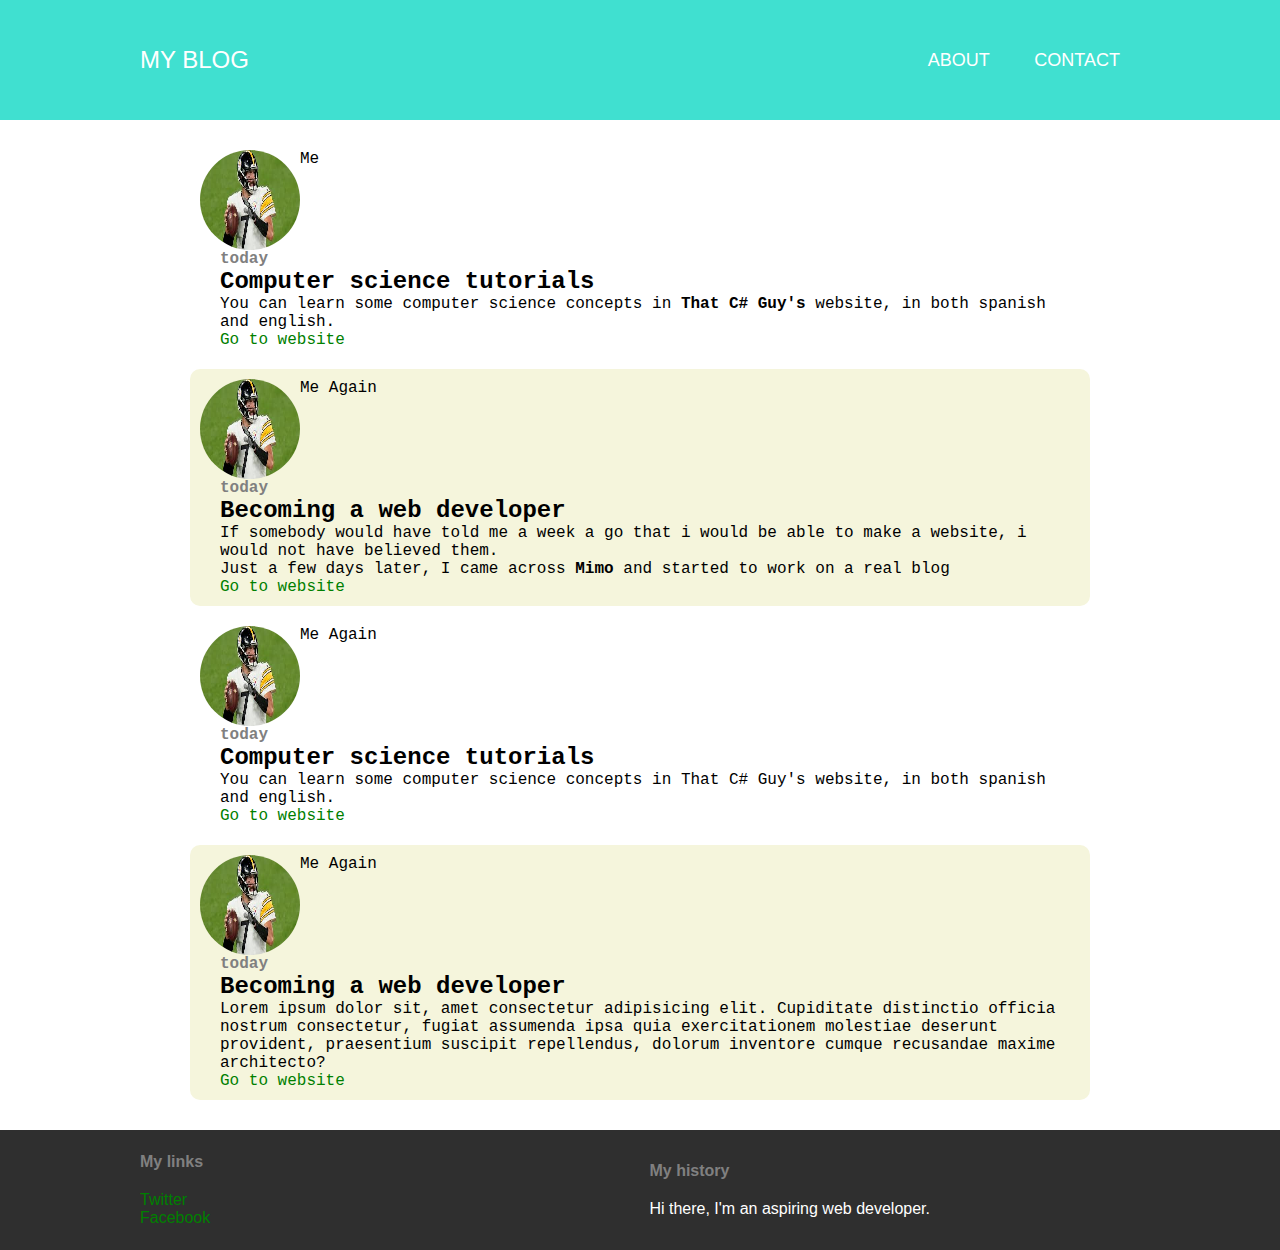
<file: Ejercicio1/index.html>
<!DOCTYPE html>
<html lang="en">
<head>
    <meta charset="UTF-8">
    <meta name="viewport" content="width=device-width, initial-scale=1.0">
    <title>My Blog</title>
    <link rel="stylesheet" href="styles/styles.css">
</head>
<body>
    <header>
        <div class="contenedor">
            <div class="logo">
                <a href="index.html">MY BLOG</a>
                 
            </div>

            <div class="menu">
                <ul>
                    <li><a href="#">ABOUT</a></li>
                    <li><a href="#">CONTACT</a></li>
                </ul>
            </div>

        </div>
    </header>

    <main class="principal">
        <div class="contenedor-main">
            
            <div class="post">
                <div class="perfil"> 
                    <img src="img/profile.jpg" alt="profile.jpg" height="100" width="100" />
                    <label>Me</label>
                </div>    
                <div class="parrafo">
                    <h3>today</h2>
                    <h2>Computer science tutorials</h2>
                    <p>You can learn some computer science concepts in <b>That C# Guy's </b>website, in both spanish and english.</p>
                    <a href="https://www.google.com">Go to website</a>                    
                </div>  
            </div>
            <div class="post-2">
                <div class="perfil"> 
                    <img src="img/profile.jpg" alt="profile.jpg" height="100" width="100" />
                    <label>Me Again</label>
                </div>    
                <div class="parrafo">
                    <h3>today</h2>
                    <h2>Becoming a web developer</h2>
                    <p>If somebody would have told me a week a go that i would be able to make a website, i would not have believed them.
                        <br>Just a few days later, I came across <b>Mimo</b> and started to work on a real blog
                    </p>
                    <a href="https://www.google.com">Go to website</a>                    
                </div>  
            </div>
            <div class="post">
                <div class="perfil"> 
                    <img src="img/profile.jpg" alt="profile.jpg" height="100" width="100" />
                    <label>Me Again</label>
                </div>    
                <div class="parrafo">
                    <h3>today</h2>
                    <h2>Computer science tutorials</h2>
                    <p>You can learn some computer science concepts in That C# Guy's website, in both spanish and english.</p>
                    <a href="https://www.google.com">Go to website</a>                    
                </div>  
            </div>     
            <div class="post-2">
                <div class="perfil"> 
                    <img src="img/profile.jpg" alt="profile.jpg" height="100" width="100" />
                    <label>Me Again</label>
                </div>    
                <div class="parrafo">
                    <h3>today</h2>
                    <h2>Becoming a web developer</h2>
                    <p>Lorem ipsum dolor sit, amet consectetur adipisicing elit. Cupiditate distinctio officia nostrum consectetur, fugiat assumenda ipsa quia exercitationem molestiae deserunt provident, praesentium suscipit repellendus, dolorum inventore cumque recusandae maxime architecto?
                    </p>
                    <a href="https://www.google.com">Go to website</a>                    
                </div>      
            
            
        </div>
        
    </main>

    <footer>
        <div class="contenedor">
            <div class="mislinks">
                <h3>My links</h3>
                <ul>
                    <li><a href="http://www.twitter.com/">Twitter</a></li>
                    <li><a href="http://www.fb.com/">Facebook</a></li>
                </ul>
            </div>
            <div class="mihistoria">
                <h3>My history</h3>
                <p>Hi there, I'm an aspiring web developer. </p>
            </div>
        </div>
    </footer>
</body>
</html>
</file>
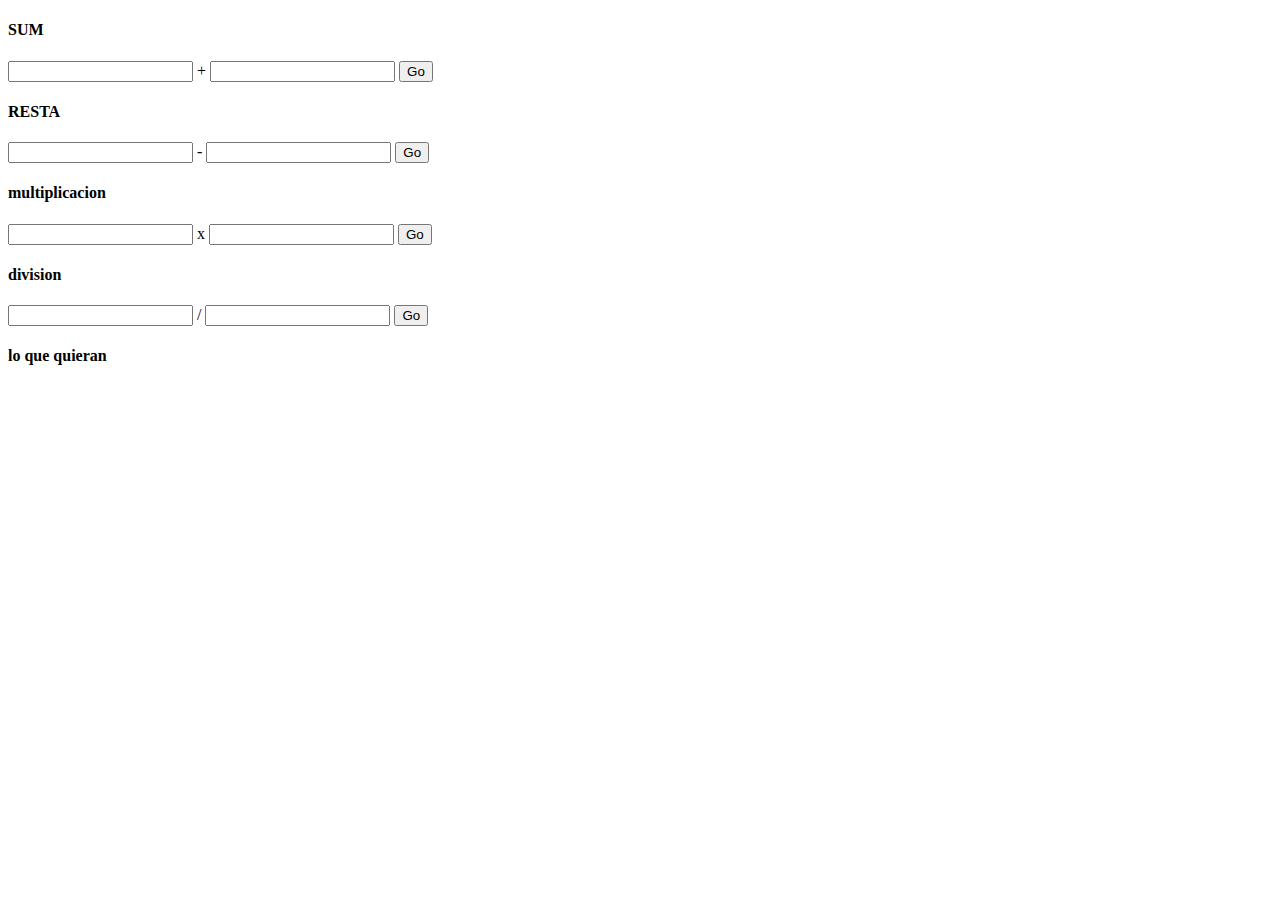
<file: Ejercicio2/index.html>
<!DOCTYPE html>
<html lang="en">
<head>
    <meta charset="UTF-8">
    <meta name="viewport" content="width=device-width, initial-scale=1.0">
    <title>Document</title>
</head>
<body>

    <div>
        <h4>SUM</h4>
        <input type="number" id="inputSum1">
        <span>+</span>
        <input type="number" id="inputSum2">
        <button onclick="doSum();" >Go</button>
        <label id="lblSumResult"></label>
    </div>

    <div>
        <h4>RESTA</h4>
        <input type="number" id="inputRes1">
        <span>-</span>
        <input type="number" id="inputRes2">
        <button onclick="doRes();" >Go</button>
        <label id="lblResResult"></label>
        
    </div>

    <div>
        <h4>multiplicacion</h4>
        <input type="number" id="inputMul1">
        <span>x</span>
        <input type="number" id="inputMul2">
        <button onclick="doMul();" >Go</button>
        <label id="lblMulResult"></label>
    </div>

    <div>
        <h4>division</h4>
        <input type="number" id="inputDiv1">
        <span>/</span>
        <input type="number" id="inputDiv2">
        <button onclick="doDiv();" >Go</button>
        <label id="lblDivResult"></label>
    </div>

    <div>
        <h4>lo que quieran</h4>

    </div>
    
    <script src="js/scripts.js"></script>
</body>
</html>
</file>
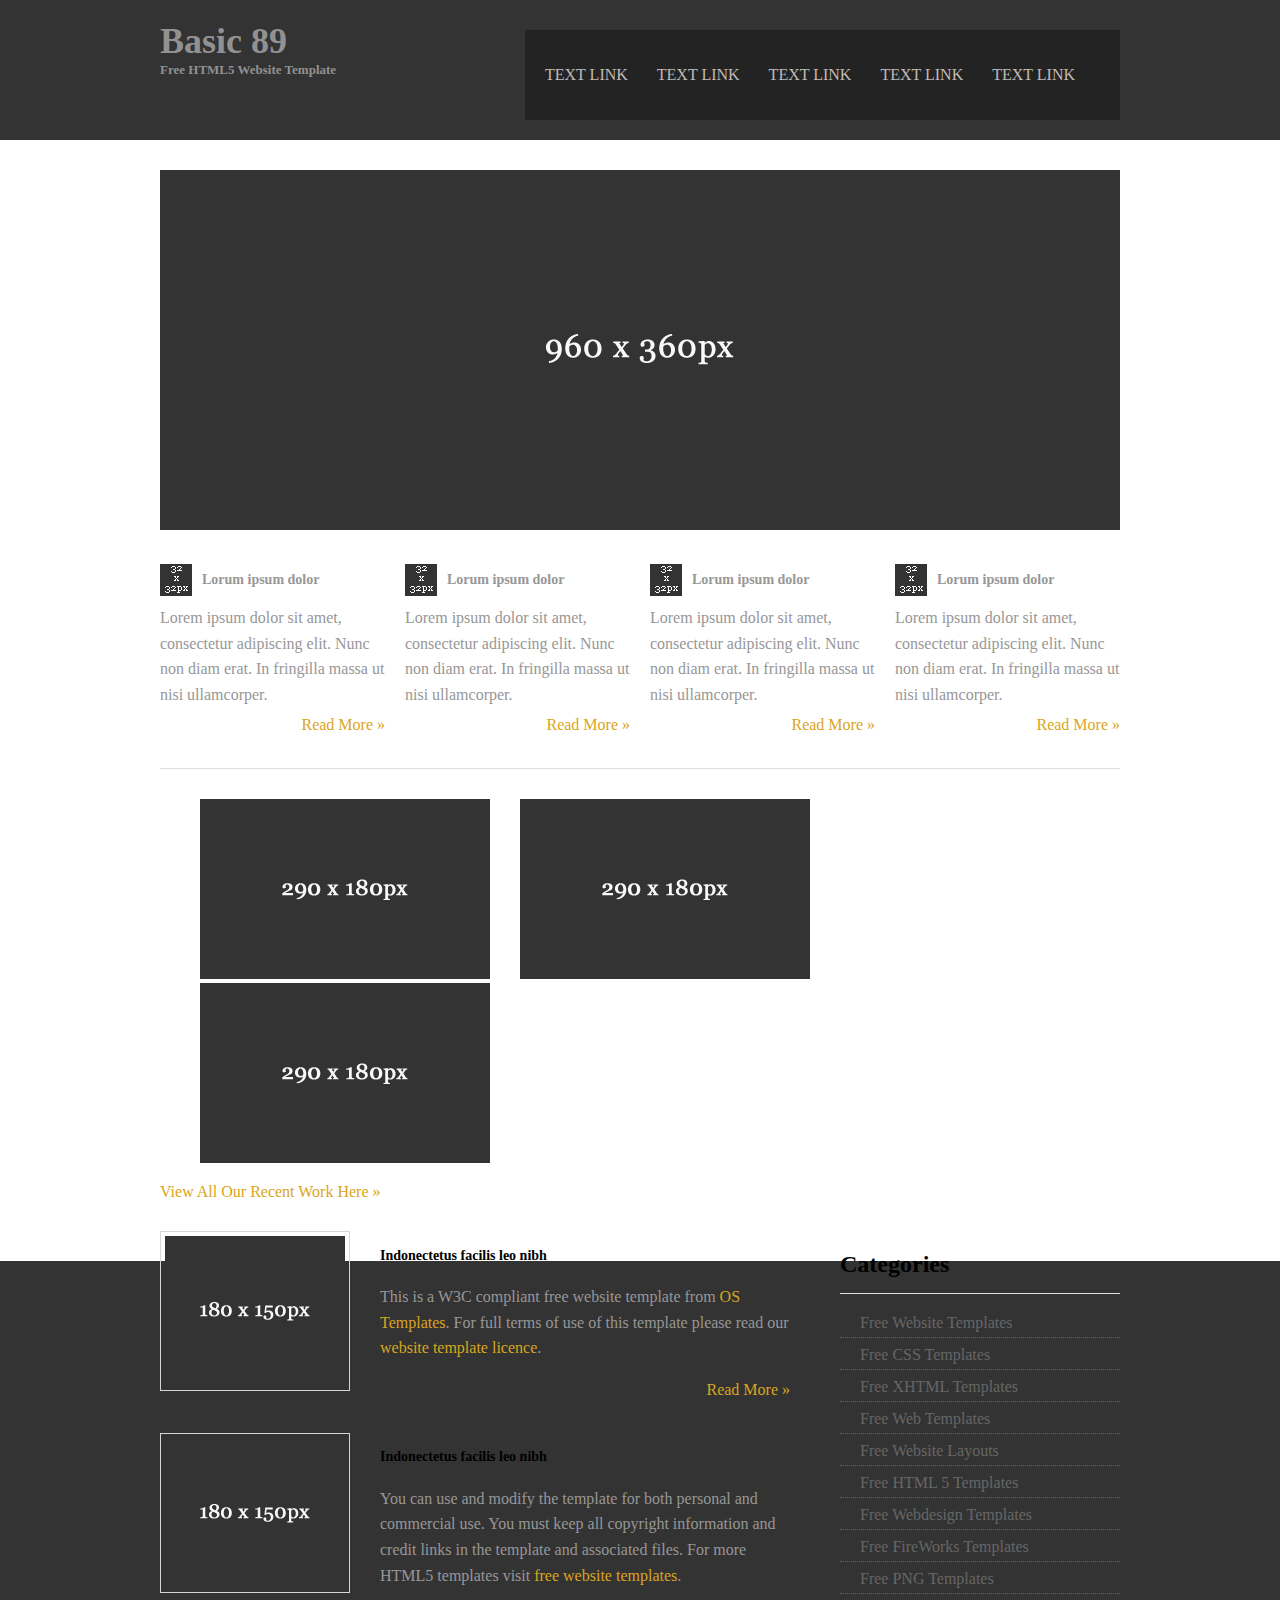
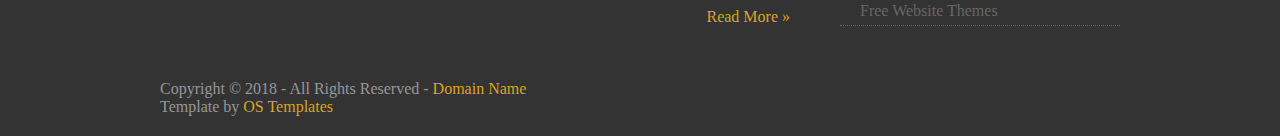
<file: Practica1/index.html>
<!DOCTYPE html>
<html lang="en">
<head>
    <meta charset="UTF-8">
    <meta name="viewport" content="width=device-width, initial-scale=1.0">
    <title>Basic 89</title>
    <link rel="stylesheet" href="styles/style.css">
</head>
<body>
    <!-- -----encabezado------ -->
    <div class="fondo">
        <header id="header" class="clear" >
        <div id="inicio">
            <h1>Basic 89</h1>
            <h2>Free HTML5 Website Template</h2>
        </div>
        <nav>
            <ul>
                <li><a href="#">Text Link</a></li>
                <li><a href="#">Text Link</a></li>
                <li><a href="#">Text Link</a></li>
                <li><a href="#">Text Link</a></li>
                <li><a href="#">Text Link</a></li>
            </ul>
        </nav>
    </header>
    </div>
    <!-- ------contenido------- -->
    <div>
        <div id="contenido">
            <section> <img src="img/960x360.gif" alt=""></a></section>
            <div id="homepage">
                <!-- services area -->
                <section id="services" class="clear">
                  <article class="SegundaParte">
                    <figure><img src="img/32x32.gif" width="32" height="32" alt=""></figure>
                    <strong>Lorum ipsum dolor</strong>
                    <p>Lorem ipsum dolor sit amet, consectetur adipiscing elit. Nunc non diam erat. In fringilla massa ut nisi ullamcorper.</p>
                    <p class="more"><a href="#">Read More &raquo;</a></p>
                  </article>
                  <article class="SegundaParte">
                    <figure><img src="img/32x32.gif" width="32" height="32" alt=""></figure>
                    <strong>Lorum ipsum dolor</strong>
                    <p>Lorem ipsum dolor sit amet, consectetur adipiscing elit. Nunc non diam erat. In fringilla massa ut nisi ullamcorper.</p>
                    <p class="more"><a href="#">Read More &raquo;</a></p>
                  </article>
                  <article class="SegundaParte">
                    <figure><img src="img/32x32.gif" width="32" height="32" alt=""></figure>
                    <strong>Lorum ipsum dolor</strong>
                    <p>Lorem ipsum dolor sit amet, consectetur adipiscing elit. Nunc non diam erat. In fringilla massa ut nisi ullamcorper.</p>
                    <p class="more"><a href="#">Read More &raquo;</a></p>
                  </article>
                  <article class="SegundaParte lastbox">
                    <figure><img src="img/32x32.gif" width="32" height="32" alt=""></figure>
                    <strong>Lorum ipsum dolor</strong>
                    <p>Lorem ipsum dolor sit amet, consectetur adipiscing elit. Nunc non diam erat. In fringilla massa ut nisi ullamcorper.</p>
                    <p class="more"><a href="#">Read More &raquo;</a></p>
                  </article>
                </section>
        
                 </div>
    <section id="latest">
        <article>
          <figure>
            <ul class="clear">
              <li class="TerceraParte"><img src="img/290x180.gif" width="290" height="180" alt=""></li>
              <li class="TerceraParte"><img src="img/290x180.gif" width="290" height="180" alt=""></li>
              <li class="TerceraParte lastbox"><img src="img/290x180.gif" width="290" height="180" alt=""></li>
            </ul>
            <figcaption><a href="#">View All Our Recent Work Here &raquo;</a></figcaption>
          </figure>
            </article>
            </section>
        
        
        <div id="content">
        <section id="posts" class="last clear">
        <ul>
          <li>
            <article class="clear">
              <figure><img src="img/180x150.gif" alt="">
                <figcaption>
                  <h2>Indonectetus facilis leo nibh</h2>
                  <p>This is a W3C compliant free website template from <a href="#" title="Free Website Templates">OS Templates</a>. For full terms of use of this template please read our <a href="https://www.os-templates.com/template-terms">website template licence</a>.</p>
                  <footer class="more"><a href="#">Read More &raquo;</a></footer>
                </figcaption>
              </figure>
            </article>
          </li>
          <li class="last">
            <article class="clear">
              <figure><img src="img/180x150.gif" alt="">
                <figcaption>
                  <h2>Indonectetus facilis leo nibh</h2>
                  <p>You can use and modify the template for both personal and commercial use. You must keep all copyright information and credit links in the template and associated files. For more HTML5 templates visit <a href="https://www.os-templates.com/">free website templates</a>.</p>
                  <footer class="more"><a href="#">Read More &raquo;</a></footer>
                </figcaption>
              </figure>
            </article>
          </li>
        </ul>
      </section>
     </div>
        <!-- ----columna derecha---- -->
       
        <aside id="right_column">
            <h2 class="title">Categories</h2>
            <nav>
             <ul>
               <li><a href="#">Free Website Templates</a></li>
               <li><a href="#">Free CSS Templates</a></li>
               <li><a href="#">Free XHTML Templates</a></li>
               <li><a href="#">Free Web Templates</a></li>
               <li><a href="#">Free Website Layouts</a></li>
               <li><a href="#">Free HTML 5 Templates</a></li>
               <li><a href="#">Free Webdesign Templates</a></li>
               <li><a href="#">Free FireWorks Templates</a></li>
               <li><a href="#">Free PNG Templates</a></li>
               <li class="last"><a href="#">Free Website Themes</a></li>
             </ul>
            </nav>
               </aside> 
    </div>
</div>
</div> 

<div class="final">
<footer id="footer" class="clear">
  <p class="fl_left">Copyright &copy; 2018 - All Rights Reserved - <a href="#">Domain Name</a></p>
  <p class="fl_right">Template by <a target="_blank" href="#" title="Free Website Templates">OS Templates</a></p>
</footer>
</div>
</body>
</html>
    
</body>
</html>
</file>
<file: Ejercicio1/styles/styles.css>
/* ------------encabezado----------- */
*{

    margin: 0; padding: 0;
}
a{
    text-decoration: none;
}
li{
    list-style: none;
}

body{
    background: white;
    font-family: 'Montserrat', sans-serif;

}

header{
    background: turquoise;
    width: 100%;
    height: 120px;
}
.contenedor{
    align-items: center;
    display: flex;
    max-width: 1000px;
    height: inherit;
    margin: 0 auto;
    justify-content:space-between;
}

.logo a{
    color: white; font-size: x-large;
}

.menu ul li{
    display: inline-block;
    margin:0 10px;
    font-size:large;
}
.menu a{
    color: white;
    padding: 10px;

}
/* -----------contenido--------------- */

.contenedor-main{
    padding:20px;
    align-items: center;
    display:block;
    max-width: 900px;
    min-height:600px; overflow: hidden;
    margin: auto;
    justify-content:space-between;
}
.post{   

    padding: 10px;
    max-width: 1000px;
    margin: auto;
    margin-bottom: 10px;
    font-family: 'Courier New', Courier, monospace;  
    border-radius: 10px;
}
.post-2{   

    padding: 10px;
    max-width: 1000px;
    margin: auto;
    margin-bottom: 10px;
    font-family: 'Courier New', Courier, monospace;  
    border-radius: 10px;
    background-color: beige;
}

.parrafo{
    display: inline-block;
    margin: auto;
    padding-left: 20px;
}


img{

    float: left;
    border-radius: 100px;
}
h3{
    font-size:medium;
    color: grey;
}
.post a{
    color:green;}
    .post-2 a{
        color:green;}
/* ------------footer---------- */
footer{
    width: 100%;
    bottom: 0;
    position: relative;
    background-color:#2f2f2f;
    color: white;
    height: 120px;
}
footer h3{
    padding-bottom: 20px;
}
footer a{
    color:green;}

.mihistoria{
    padding: 10px;
    margin-right: 200px;
}
</file>
<file: Practica1/styles/style.css>
/* ----General----- */
a{
outline: none;
text-decoration: none;
color: goldenrod;
}
p{color:#979797;}
body{margin:0; padding:0;
    }
strong{color: #979797;}

.clear:after{content:"."; display:block; height:0; clear:both; visibility:hidden; line-height:0;}
.clear{display:block; clear:both;}

/* ----encabezado----- */
.fondo {
    background-color: #333333;
    color: #919191;
}

#header{display: block; width: 960px; margin: 0 auto;}
#header{padding:20px 0;}
#header #inicio {float:left; margin:0 0 20px 0;}
#header #inicio h1{margin:0; padding:0; font-size: 36px; }
#header #inicio h2{margin:0; padding:0; font-size: 13px; }

#header nav{display:block; float:right; margin:10px 0 0 0; padding:20px 0; color:#C0BAB6; background-color:#232323;}
#header nav ul{padding:0 20px;}
#header nav li{display:inline; margin-right:25px; text-transform:uppercase;}
#header nav li.last{margin-right:0;}
#header nav li a{color:#C0BAB6; background-color:#232323;}
#header nav li a:hover{color:#FF9900; background-color:#232323;}

/* -----contenido----- */
#contenido{display: block; width: 960px; margin: 0 auto;}
#contenido{padding:30px 0;}
#contenido section{display:block; width:100%; margin:0 0 30px 0; padding:0;}
#contenido .more{text-align:right;}
.SegundaParte{display:block; float:left; margin:0 20px 0 0; width: 225px;}

#contenido #homepage #services{padding:0 0 30px 0; border-bottom:1px solid #DEDEDE;}
#contenido #homepage #services figure{display:inline; float:left;}
#contenido #homepage #services strong{float:left; margin:8px 0 0 10px; padding:0; font-size:14px; font-weight:bold;}
#contenido #homepage #services p{display:block; margin:0; padding:5px 0 0 0; clear:both; line-height:1.6em;}
#latest{display: block; width: 960px; margin: 0 auto;}
#contenido #homepage #latest{padding:0 0 30px 0; border-bottom:1px solid #DEDEDE;}
#contenido #homepage #latest article figure ul{margin:0; padding:0; list-style:none;}
#contenido #homepage #latest article figure ul li img{padding:4px; border:1px solid #D6D6D6;}
#contenido #homepage #latest article figure figcaption{display:block; width:100%; margin-top:20px; text-align:right;}
#contenido #homepage #latest a{float:right;}
.lastbox{margin-right:0;}

.TerceraParte{width: 300px; display:block; float:left; margin:0 20px 0 0;}

#content{display: block; width: 960px; margin: 0 auto;}

#contenido #content{float:left; width:630px; line-height:1.6em;}

#contenido #content #posts ul{margin:0; padding:0; list-style:none;}
#contenido #content #posts ul li{display:block; width:100%; margin-bottom:30px;}
#contenido #content #posts ul li.last{ margin-bottom:0;}
#contenido #content #posts ul li article figure img{float:left; width:180px; height:150px; margin:0; padding:4px; border:1px solid #D6D6D6;}
#contenido #content #posts ul li article figure figcaption{display:block; float:right; width:410px;}
#contenido #content #posts ul li article figure h2{font-size:14px;}

/* ------columna derecha-----*/

 #right_column{float:right; width:280px;}
 #right_column h2.title{margin-bottom:15px; padding-bottom:15px; border-bottom:1px solid #DEDEDE;}

 #right_column nav{display:block; width:100%;}
 #right_column nav ul{margin:0; padding:0; list-style:none;}
 #right_column nav li{margin:0 0 3px 0; padding:0;}
 #right_column nav li.last{margin-bottom:0;}
 #right_column nav a{display:block; margin:0; padding:5px 10px 5px 20px; color:#666666; text-decoration:none; border-bottom:1px dotted #666666;}
 #right_column nav a:hover{color:#FF9900; background-color:#FFFFFF;}

/*-------Final----------*/
.final {
    background-color: #333333;
    color: #919191;
}
#footer{display: block; width: 960px; height: auto; margin: auto;}

#footer{padding:20px 0;}
#footer p{margin:0; padding:0;}

 address, article, aside, figcaption, figure, footer, header, nav, section{display:block; margin:0; padding:0;}
</file>
